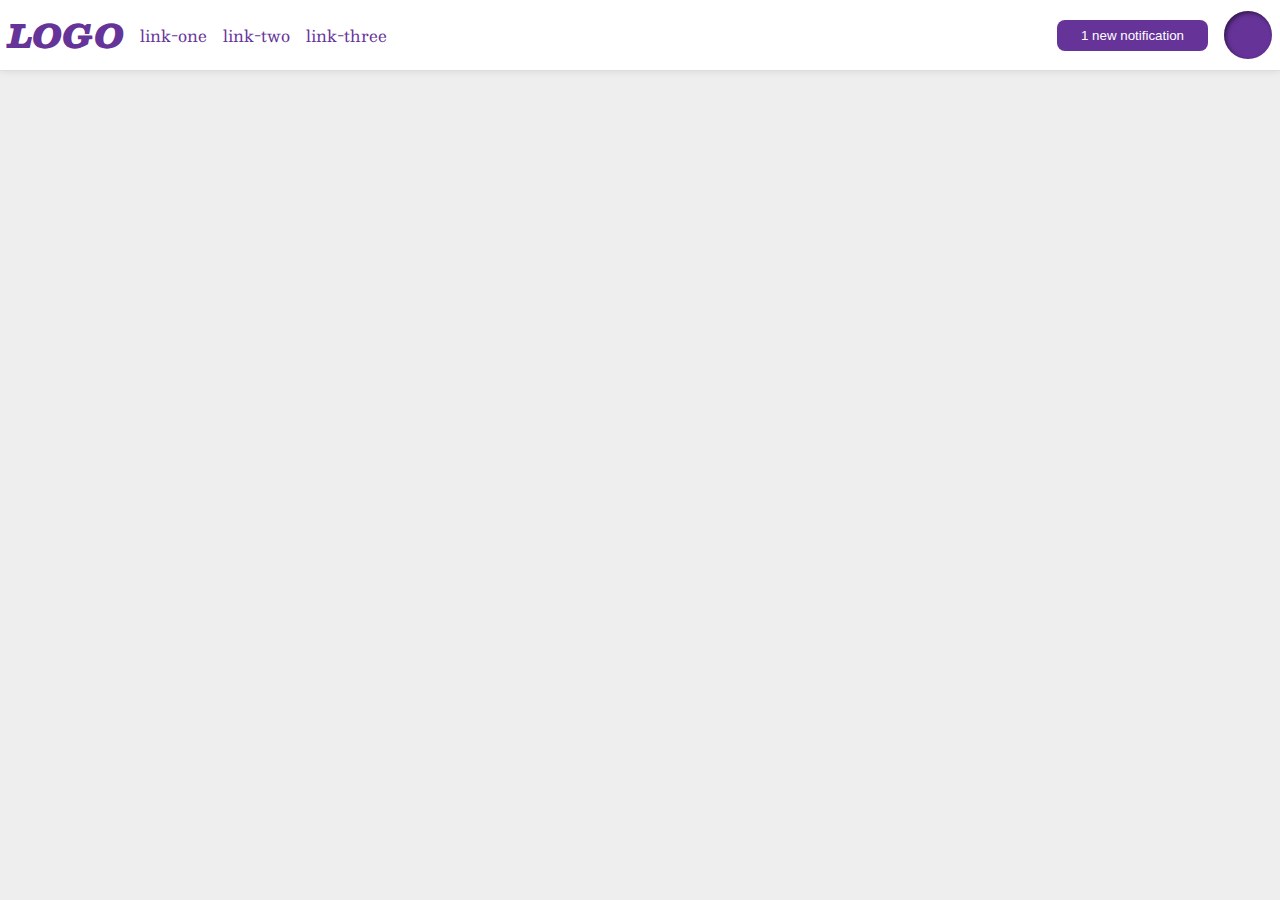
<file: flex/03-flex-header-2/index.html>
<!DOCTYPE html>
<html lang="en">
  <head>
    <meta charset="UTF-8">
    <meta http-equiv="X-UA-Compatible" content="IE=edge">
    <meta name="viewport" content="width=device-width, initial-scale=1.0">
    <title>Flex Header 2</title>
    <link rel="stylesheet" href="style.css">
  </head>
  <body>
    <div class="header">
      <div class="left-items">
        <div class="logo">
          LOGO
        </div>
        <ul class="links">
          <li><a href="google.com">link-one</a></li>
          <li><a href="google.com">link-two</a></li>
          <li><a href="google.com">link-three</a></li>
        </ul>
      </div>
      <div class="right-items">
        <button class="notifications">
          1 new notification
        </button>
        <div class="profile-image"></div>
      </div>
    </div>
  </body>
</html>
</file>
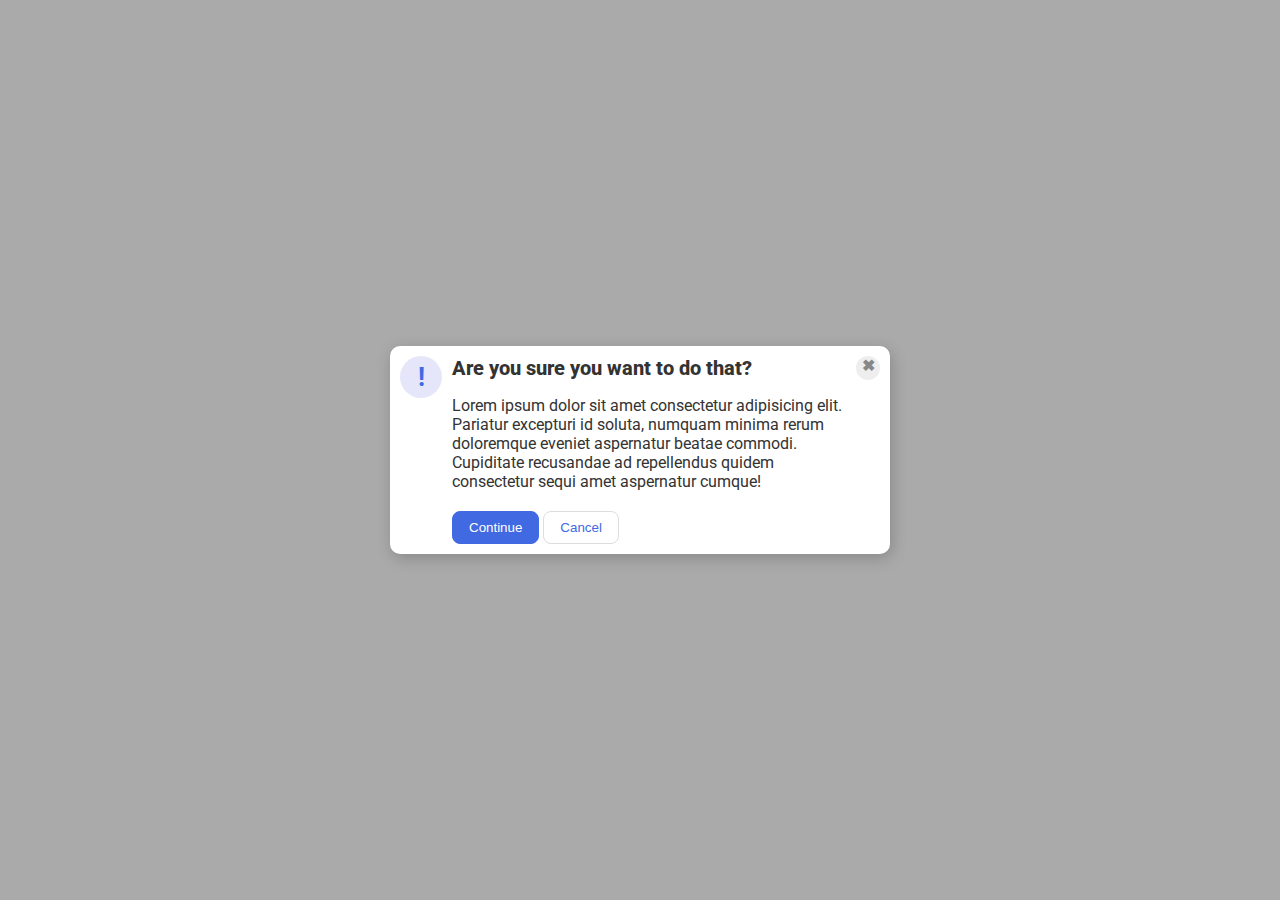
<file: flex/05-flex-modal/index.html>
<!DOCTYPE html>
<html lang="en">
  <head>
    <meta charset="UTF-8">
    <meta http-equiv="X-UA-Compatible" content="IE=edge">
    <meta name="viewport" content="width=device-width, initial-scale=1.0">
    <link rel="stylesheet" href="style.css">
    <title>Modal</title>
  </head>
  <body>
    <div class="modal">
      <div class="icon">!</div>
      <div class="text-part">
        <div class="header">Are you sure you want to do that?</div>
        <div class="text">Lorem ipsum dolor sit amet consectetur adipisicing elit. Pariatur excepturi id soluta, numquam minima rerum doloremque eveniet aspernatur beatae commodi. Cupiditate recusandae ad repellendus quidem consectetur sequi amet aspernatur cumque!</div>
        <button class="continue">Continue</button>
        <button class="cancel">Cancel</button>
      </div>
      <div class="close-button">✖</div>
    </div>
  </body>
</html>
</file>
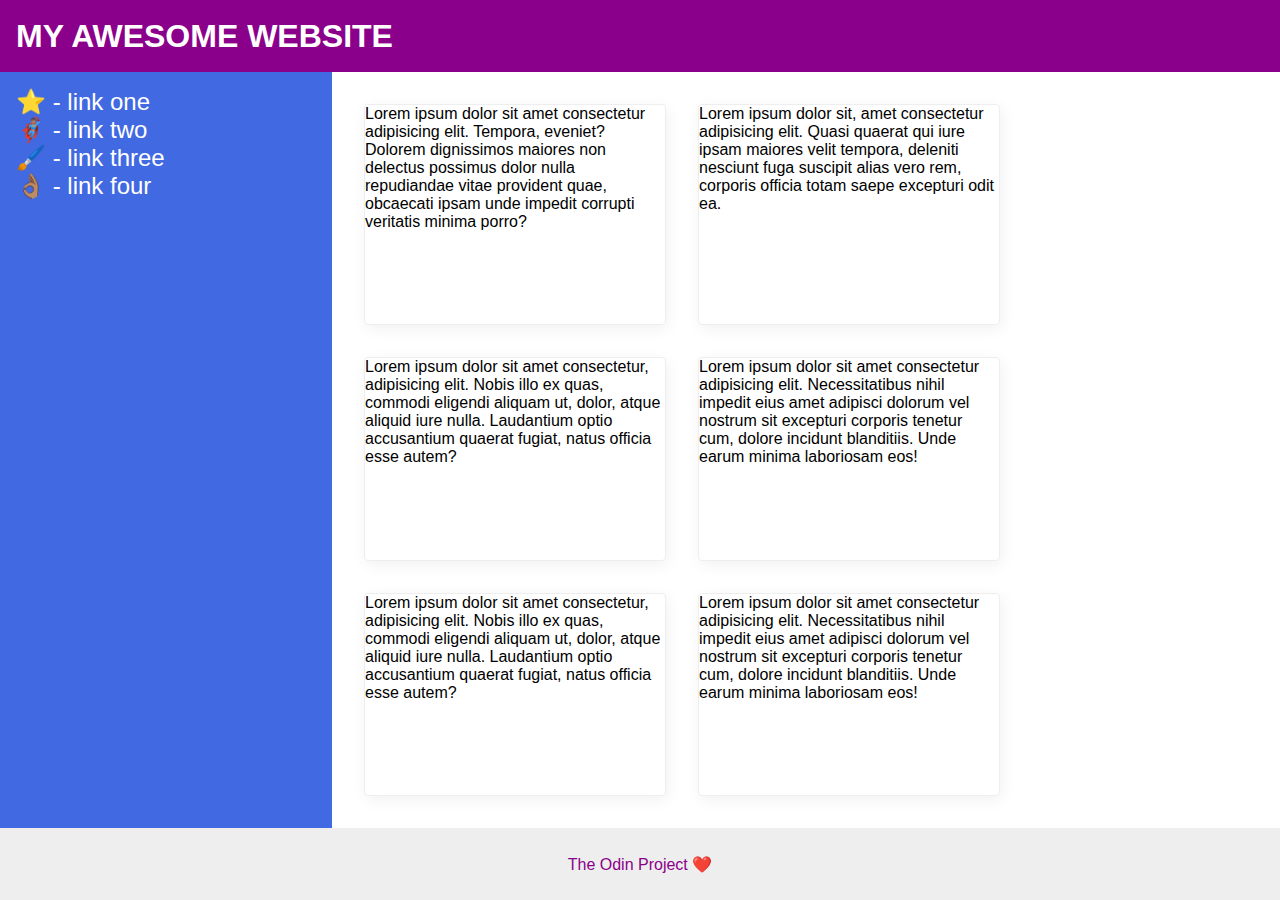
<file: flex/07-flex-layout-2/index.html>
<!DOCTYPE html>
<html lang="en">
  <head>
    <meta charset="UTF-8">
    <meta http-equiv="X-UA-Compatible" content="IE=edge">
    <meta name="viewport" content="width=device-width, initial-scale=1.0">
    <title>The Holy Grail</title>
    <link rel="stylesheet" href="style.css">
  </head>
  <body>
    
    <div class="header">
      MY AWESOME WEBSITE
    </div>
    
    <div class="content">
      <div class="sidebar">
        <ul>
          <li><a href="#">⭐ - link one</a></li>
          <li><a href="#">🦸🏽‍♂️ - link two</a></li>
          <li><a href="#">🖌️ - link three</a></li>
          <li><a href="#">👌🏽 - link four</a></li>
        </ul>
      </div>

      <div class="cards">
        <div class="card">Lorem ipsum dolor sit amet consectetur adipisicing elit. Tempora, eveniet? Dolorem dignissimos maiores non delectus possimus dolor nulla repudiandae vitae provident quae, obcaecati ipsam unde impedit corrupti veritatis minima porro?</div>
        <div class="card">Lorem ipsum dolor sit, amet consectetur adipisicing elit. Quasi quaerat qui iure ipsam maiores velit tempora, deleniti nesciunt fuga suscipit alias vero rem, corporis officia totam saepe excepturi odit ea.</div>
        <div class="card">Lorem ipsum dolor sit amet consectetur, adipisicing elit. Nobis illo ex quas, commodi eligendi aliquam ut, dolor, atque aliquid iure nulla. Laudantium optio accusantium quaerat fugiat, natus officia esse autem?</div>
        <div class="card">Lorem ipsum dolor sit amet consectetur adipisicing elit. Necessitatibus nihil impedit eius amet adipisci dolorum vel nostrum sit excepturi corporis tenetur cum, dolore incidunt blanditiis. Unde earum minima laboriosam eos!</div>
        <div class="card">Lorem ipsum dolor sit amet consectetur, adipisicing elit. Nobis illo ex quas, commodi eligendi aliquam ut, dolor, atque aliquid iure nulla. Laudantium optio accusantium quaerat fugiat, natus officia esse autem?</div>
        <div class="card">Lorem ipsum dolor sit amet consectetur adipisicing elit. Necessitatibus nihil impedit eius amet adipisci dolorum vel nostrum sit excepturi corporis tenetur cum, dolore incidunt blanditiis. Unde earum minima laboriosam eos!</div>
      </div>
    
    </div>

    <div class="footer">
      The Odin Project ❤️
    </div>
  </body>
</html>
</file>
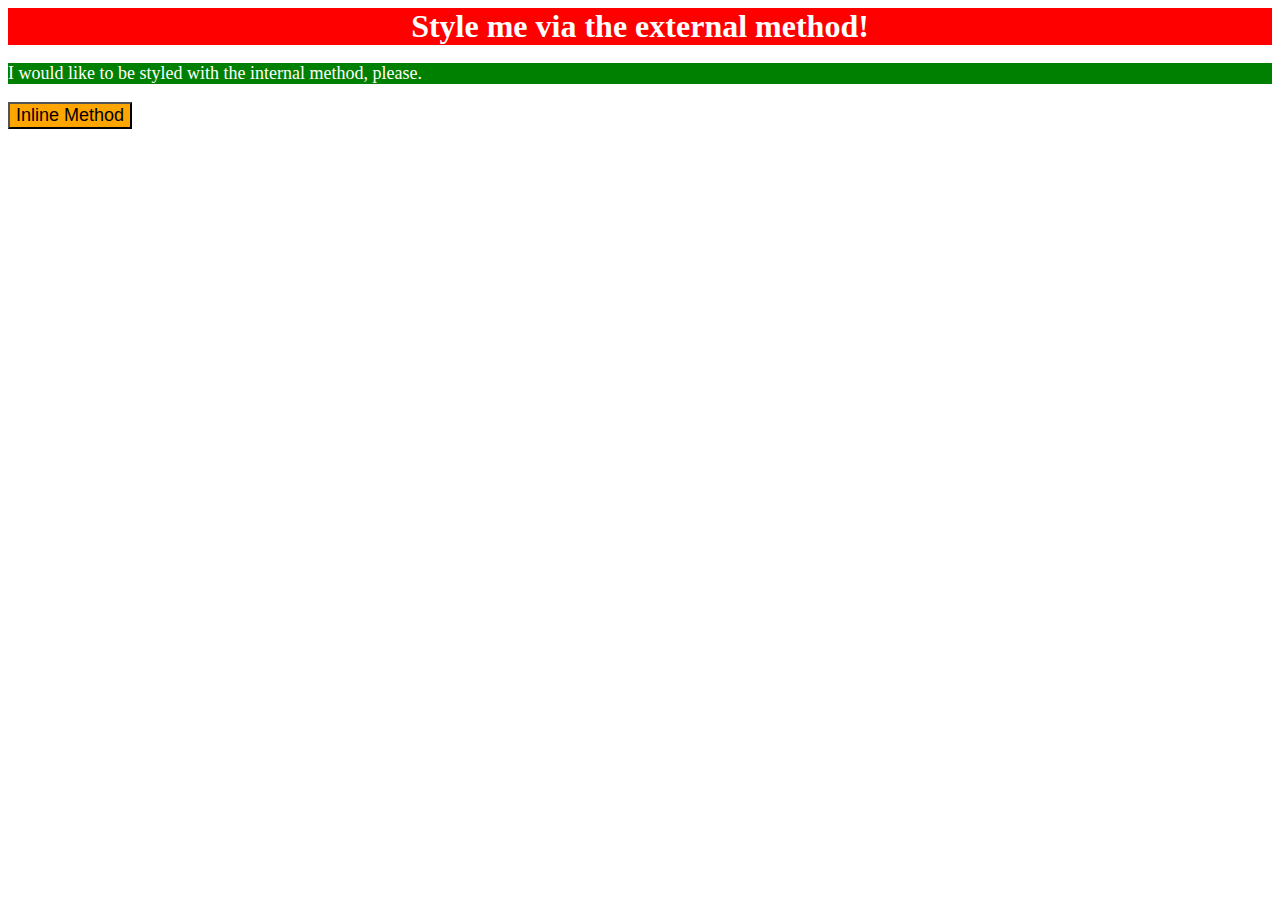
<file: foundations/01-css-methods/index.html>
<!DOCTYPE html>
<html lang="en">
  <head>
    <meta charset="UTF-8">
    <meta http-equiv="X-UA-Compatible" content="IE=edge">
    <meta name="viewport" content="width=device-width, initial-scale=1.0">
    <link rel="stylesheet" href="./style.css">
    <style>
      p{
        background-color: green;
        color: white;
        font-size: 18px;
      }
    </style>
    <title>Methods for Adding CSS</title>
  </head>
  <body>
    <div>Style me via the external method!</div>
    <p>I would like to be styled with the internal method, please.</p>
    <button style="background-color: orange; font-size: 18px">Inline Method</button>
  </body>
</html>
</file>
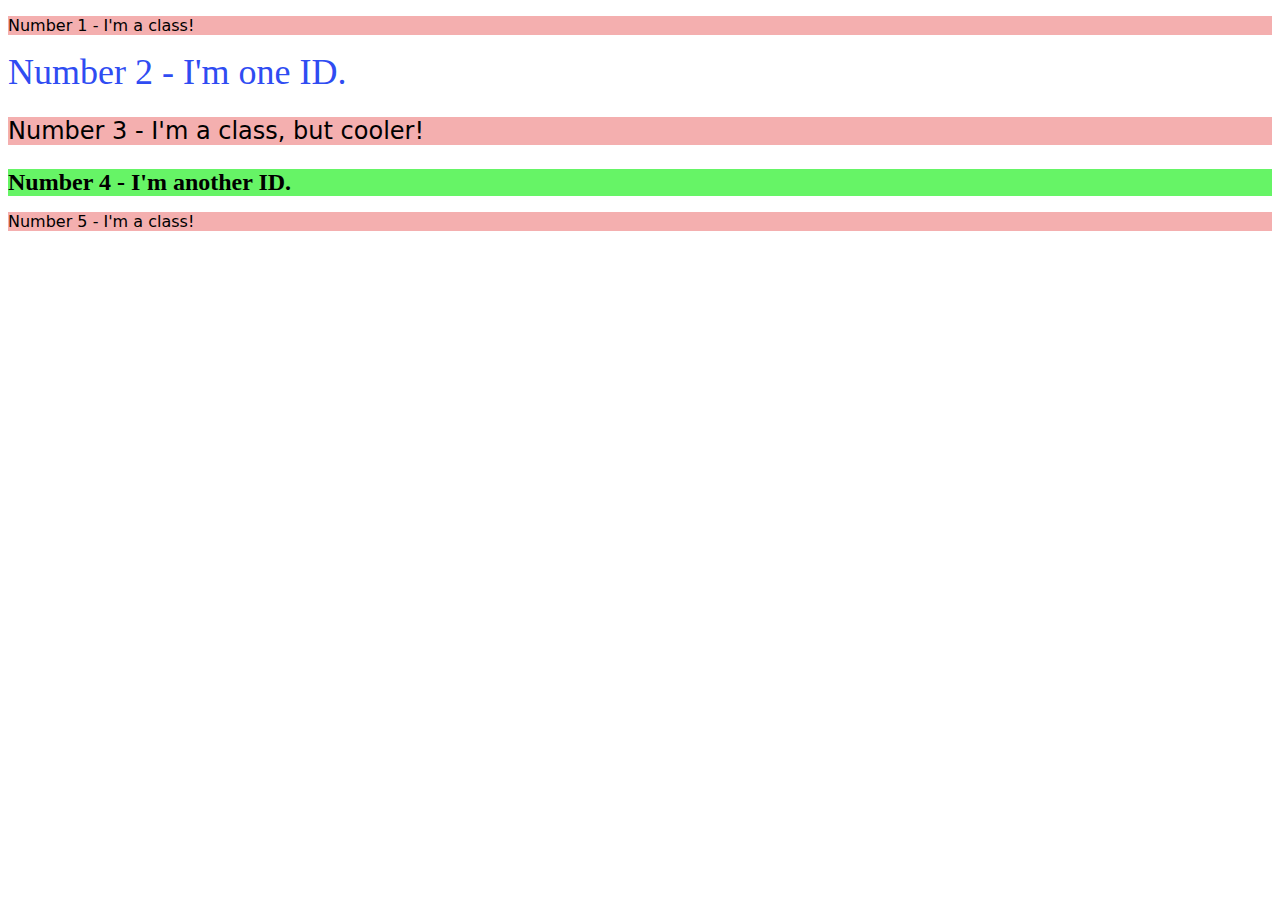
<file: foundations/02-class-id-selectors/index.html>
<!DOCTYPE html>
<html lang="en">
  <head>
    <meta charset="UTF-8">
    <meta http-equiv="X-UA-Compatible" content="IE=edge">
    <meta name="viewport" content="width=device-width, initial-scale=1.0">
    <title>Class and ID Selectors</title>
    <link rel="stylesheet" href="style.css">
  </head>
  <body>
    <p class="odd">Number 1 - I'm a class!</p>
    <div id="second">Number 2 - I'm one ID.</div>
    <p class="odd element">Number 3 - I'm a class, but cooler!</p>
    <div id="fourth">Number 4 - I'm another ID.</div>
    <p class="odd">Number 5 - I'm a class!</p>
  </body>
</html>
</file>
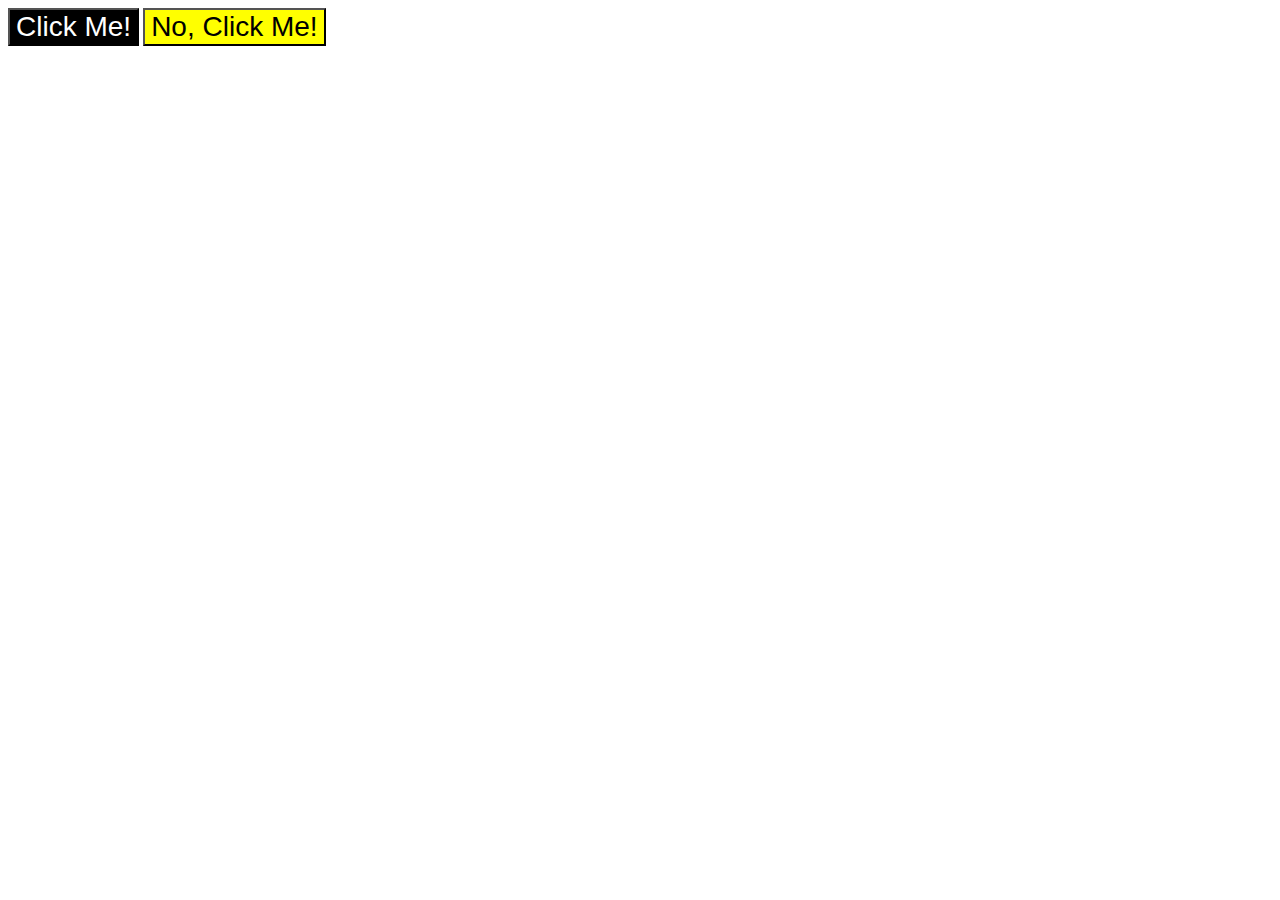
<file: foundations/03-grouping-selectors/index.html>
<!DOCTYPE html>
<html lang="en">
  <head>
    <meta charset="UTF-8">
    <meta http-equiv="X-UA-Compatible" content="IE=edge">
    <meta name="viewport" content="width=device-width, initial-scale=1.0">
    <title>Grouping Selectors</title>
    <link rel="stylesheet" href="style.css">
  </head>
  <body>
    <button class="button1">Click Me!</button>
    <button class="button2">No, Click Me!</button>
  </body>
</html>
</file>
<file: flex/03-flex-header-2/style.css>
/* this is some magical font-importing.  
you'll learn about it later. */
@import url('https://fonts.googleapis.com/css2?family=Besley:ital,wght@0,400;1,900&display=swap');

*{
  margin: 0;
  padding: 0;
}

body {
  margin: 0;
  background: #eee;
  font-family: Besley, serif;
}

.header {
  background: white;
  border-bottom: 1px solid #ddd;
  box-shadow: 0 0 8px rgba(0,0,0,.1);
  padding: 8px;
  display: flex;
  justify-content: space-between;
}

.left-items, .right-items{
  display: flex;
  align-items: center;
  gap: 16px;
}

.profile-image {
  background: rebeccapurple;
  box-shadow: inset 2px 2px 4px rgba(0,0,0,.5);
  border-radius: 50%;
  width: 48px;
  height:  48px;
}

.logo {
  color: rebeccapurple;
  font-size: 32px;
  font-weight: 900;
  font-style: italic;
}

button.notifications {
  border: none;
  border-radius: 8px;
  background: rebeccapurple;
  color: white;
  padding: 8px 24px;
}

a {
  /* this removes the line under our links */
  text-decoration: none;
  color: rebeccapurple;
}

ul {
  list-style-type: none;
  display: flex;
  gap: 16px;
}
</file>
<file: flex/05-flex-modal/style.css>
@import url('https://fonts.googleapis.com/css2?family=Roboto:wght@400;700&display=swap');

html, body {
  height: 100%;
}

body {
  font-family: Roboto, sans-serif;
  margin: 0;
  background: #aaa;
  color: #333;
  /* I'll give you this one for free lol */
  display: flex;
  align-items: center;
  justify-content: center;
}

.modal {
  background: white;
  width: 480px;
  border-radius: 10px;
  box-shadow: 2px 4px 16px rgba(0,0,0,.2);
  padding: 10px;
  display: flex;
}

.modal .icon,.modal .close-button{
  flex-shrink: 0;
}

.text-part{
  margin-left: 10px;
}

.header{
  font-weight: 800;
  font-size: 20px;
  margin-bottom: 16px;
}

.icon {
  color: royalblue;
  font-size: 26px;
  font-weight: 700;
  background: lavender;
  width: 42px;
  height: 42px;
  border-radius: 50%;
  display: flex;
  align-items: center;
  justify-content: center;
}

.close-button {
  background: #eee;
  border-radius: 50%;
  color: #888;
  font-weight: 800;
  font-size: 16px;
  height: 24px;
  width: 24px;
  display: flex;
  /* align-items: center; */
  justify-content: center;
}

button {
  padding: 8px 16px;
  border-radius: 8px;
  margin-top: 20px;
}

button.continue {
  background: royalblue;
  border: 1px solid royalblue;
  color: white;
}

button.cancel {
  background: white;
  border: 1px solid #ddd;
  color: royalblue;
}
</file>
<file: flex/07-flex-layout-2/style.css>
*{
  margin: 0;
  padding: 0;
}

body {
  font-family: -apple-system, BlinkMacSystemFont, 'Segoe UI', Roboto, Oxygen, Ubuntu, Cantarell, 'Open Sans', 'Helvetica Neue', sans-serif;
  margin: 0;
  min-height: 100vh;
  display: flex;
  flex-direction: column;
}

.header {
  height: 72px;
  background: darkmagenta;
  color: white;
  font-size: 32px;
  font-weight: 900;
  padding-left: 16px;
  display: flex;
  align-items: center;
}

.footer {
  height: 72px;
  background: #eee;
  color: darkmagenta;
  display: flex;
  justify-content: center;
  align-items: center;
}

.content{
  flex: 1 1 auto;
  display: flex;
}

.content .sidebar {
  width: 300px;
  background: royalblue;
  padding: 16px;
}

.content .cards{
  padding: 32px;
  gap: 32px;
  display: flex;
  flex-wrap: wrap;
  flex: 1;
}

.cards .card {
  border: 1px solid #eee;
  box-shadow: 2px 4px 16px rgba(0,0,0,.06);
  border-radius: 4px;
  width: 300px;
}

ul{
  list-style: none;
}

a{
  text-decoration: none;
  color: white;
  font-size: 24px;
}
</file>
<file: foundations/01-css-methods/style.css>
div{
    background-color: red;
    color: white;
    font-size: 32px;
    font-weight: bold;
    text-align: center;
    
}
</file>
<file: foundations/02-class-id-selectors/style.css>
.odd{
    background-color: rgb(244, 175, 175);
    font-family: Verdana,'DejaVu Sans',sans-serif;
}

#second{
    color: rgb(47, 76, 242);
    font-size: 36px;
}

.element{
    font-size: 24px;
}

#fourth{
    background-color: rgb(102, 244, 102);
    font-size: 24px;
    font-weight: bold;
}
</file>
<file: foundations/03-grouping-selectors/style.css>
.button1,
.button2{
    font-size: 28px;
    font-family: 'Helvetica','Times New Roman',sans-serif;
}

.button1{
    color: white;
    background-color: black;
}

.button2{
    color: black;
    background-color: yellow;

}
</file>
